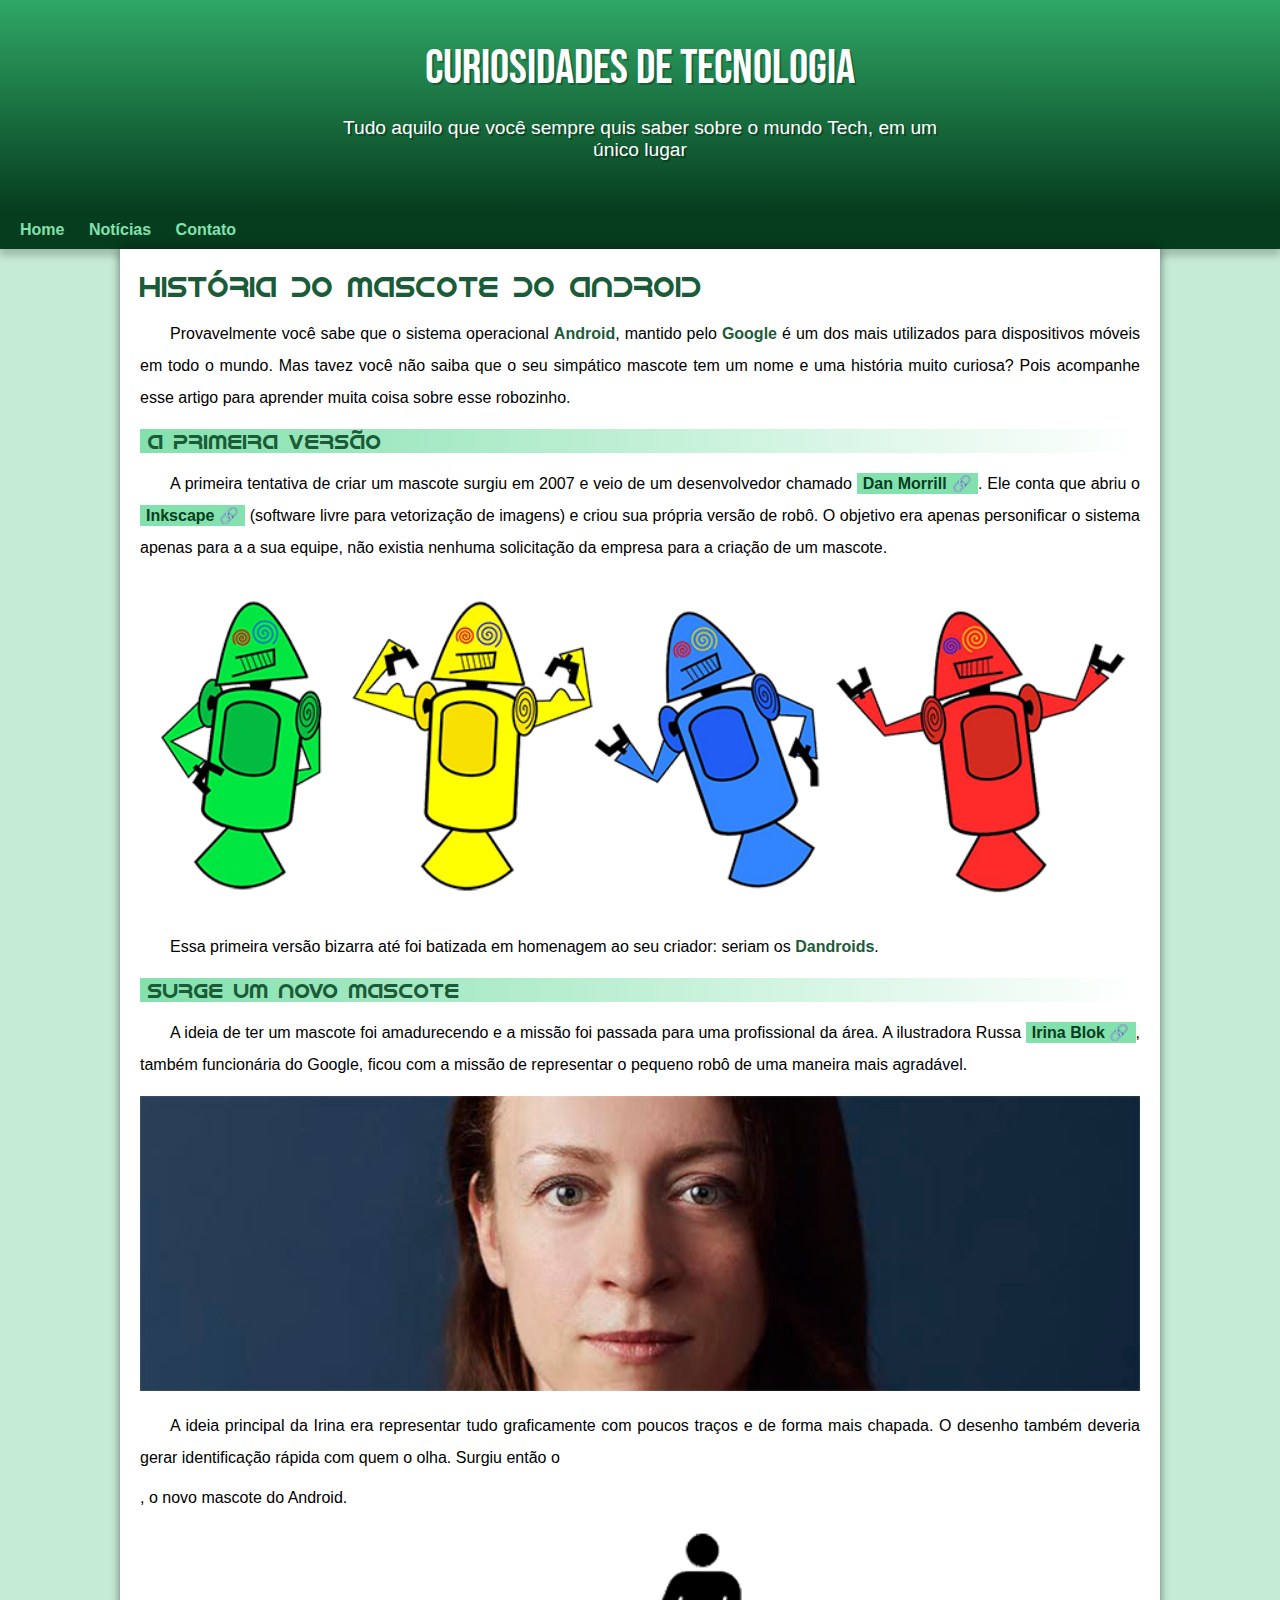
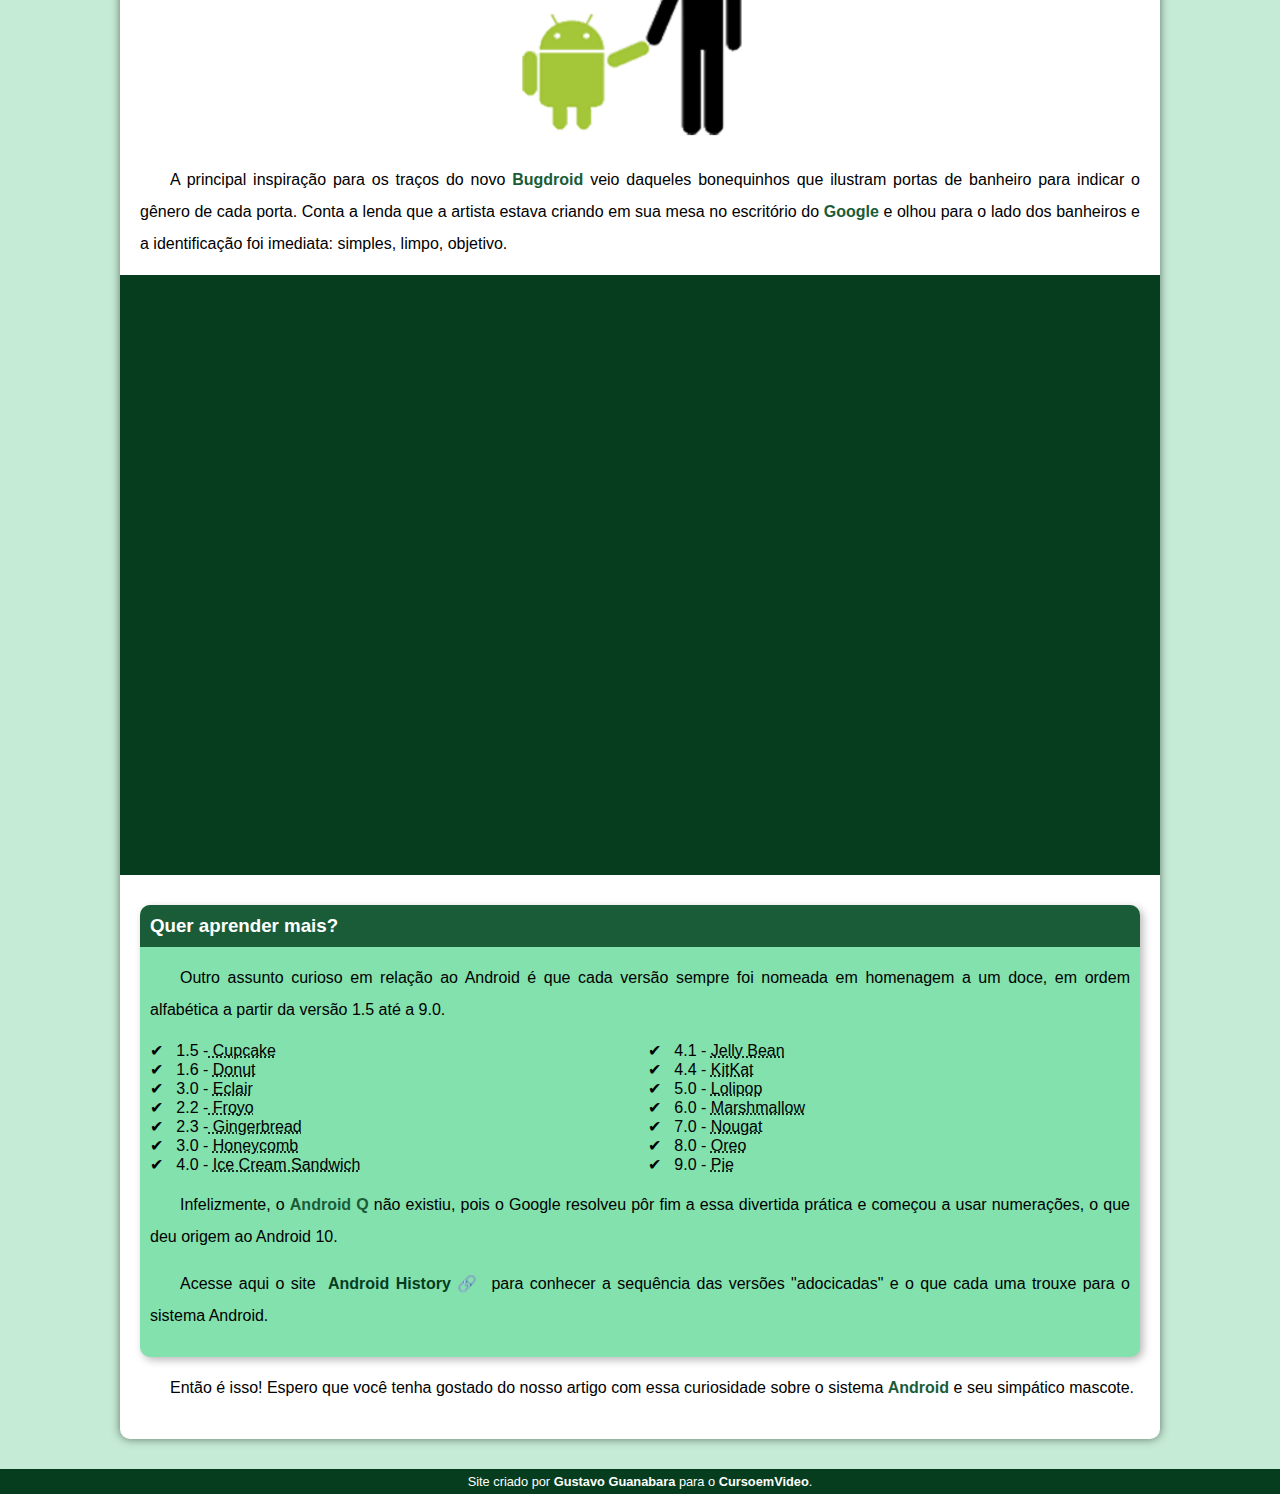
<file: index.html>
<!DOCTYPE html>
<html lang="pt-br">
<head>
    <meta charset="UTF-8">
    <meta name="viewport" content="width=device-width, initial-scale=1.0">
    <title>Como surgiu o mascote do Android?</title>
    <link rel="shortcut icon" href="imagens/favicon.ico" type="image/x-icon">
    <link rel="stylesheet" href="estilo/style.css">
</head>
<body>
    <header>
        <h1>Curiosidades de Tecnologia</h1>
        <p>Tudo aquilo que você sempre quis saber sobre o mundo Tech, em um único lugar</p>
    </header>
    <nav>
        <a href="#">Home</a>
        <a href="#">Notícias</a>
        <a href="#">Contato</a>
    </nav>
    <main>
        <article>
            <h1>História do Mascote do Android</h1>

            <p>Provavelmente você sabe que o sistema operacional <strong>Android</strong>, mantido pelo <strong>Google</strong> é um dos mais utilizados para dispositivos móveis em todo o mundo. Mas tavez você não saiba que o seu simpático mascote tem um nome e uma história muito curiosa? Pois acompanhe esse artigo para aprender muita coisa sobre esse robozinho.</p>

            <h2>A primeira versão</h2>

            <p>A primeira tentativa de criar um mascote surgiu em 2007 e veio de um desenvolvedor chamado <a href="https://androidcommunity.com/dan-morrill-shows-us-the-android-mascot-that-almost-was-20130103/" target="_blank"class="externo">Dan Morrill</a>. Ele conta que abriu o <a href="https://inkscape.org/pt-br/" target="_blank" class="externo">Inkscape</a> (software livre para vetorização de imagens) e criou sua própria versão de robô. O objetivo era apenas personificar o sistema apenas para a a sua equipe, não existia nenhuma solicitação da empresa para a criação de um mascote.</p>

            <picture>
                <source media="(max-width:670px)" srcset="imagens/dan-droids-pq.png">
                <img src="imagens/dan-droids.png" alt="Primeiro mascote do Android">
            </picture>

            <p>Essa primeira versão bizarra até foi batizada em homenagem ao seu criador: seriam os <strong>Dandroids</strong>.</p>

            <h2>Surge um novo mascote</h2>

            <p>A ideia de ter um mascote foi amadurecendo e a missão foi passada para uma profissional da área. A ilustradora Russa <a href="https://www.irinablok.com/" target="_blank"class="externo">Irina Blok</a>, também funcionária do Google, ficou com a missão de representar o pequeno robô de uma maneira mais agradável.</p>

            <picture>
                 <source media="(max-width: 670px)" srcset="imagens/irina-blok-pq.jpg">
                <img src="imagens/irina-blok.jpg" alt="Irina Blok, criadora do Bugdroid">
            </picture>

            <p>A ideia principal da Irina era representar tudo graficamente com poucos traços e de forma mais chapada. O desenho também deveria gerar identificação rápida com quem o olha. Surgiu então o <p><strong></strong></p>, o novo mascote do Android.</p>

            <img src="imagens/bugdroid.png" class="pequena" alt="Bugdroid">

            <p>A principal inspiração para os traços do novo <strong>Bugdroid</strong> veio daqueles bonequinhos que ilustram portas de banheiro para indicar o gênero de cada porta. Conta a lenda que a artista estava criando em sua mesa no escritório do <strong>Google</strong> e olhou para o lado dos banheiros e a identificação foi imediata: simples, limpo, objetivo.</p>

            <div class="video">
                <iframe width="560" height="315" src="https://www.youtube.com/embed/l2UDgpLz20M?si=S-GFPMW0SsoSaO4q" title="YouTube video player" frameborder="0" allow="accelerometer; autoplay; clipboard-write; encrypted-media; gyroscope; picture-in-picture; web-share" referrerpolicy="strict-origin-when-cross-origin" allowfullscreen></iframe>
            </div>
            
            <aside>
                <h3>Quer aprender mais?</h3>

                <p>Outro assunto curioso em relação ao Android é que cada versão sempre foi nomeada em homenagem a um doce, em ordem alfabética a partir da versão 1.5 até a 9.0.</p>

                <ul>
                    <li>
                        1.5 -<abbr title="Bolo de Copo"> Cupcake</abbr>
                    </li>
                    <li>
                        1.6 - <abbr title="Rosquinha">Donut</abbr>
                    </li>
                    <li>
                        3.0 - <abbr title="Bomba">Eclair</abbr>
                    </li>
                    <li>
                        2.2 -<abbr title="Iogurte Congelado"> Froyo</abbr>
                    </li>
                    <li>
                        2.3 -<abbr title="Biscoito de Gengibre"> Gingerbread</abbr>
                    </li>
                    <li>
                        3.0 - <abbr title="Favo de Mel">Honeycomb</abbr>
                    </li>
                    <li>
                        4.0 - <abbr title="Saunduíche de Sorvete">Ice Cream Sandwich</abbr>
                    </li>
                    <li>
                        4.1 - <abbr title="JuJuba">Jelly Bean</abbr>
                    </li>
                    <li>
                        4.4 - <abbr title="KitKat">KitKat</abbr>
                    </li>
                    <li>
                        5.0 - <abbr title="Pirulito">Lolipop</abbr>
                    </li>
                    <li>
                        6.0 - <abbr title="Marshmallow">Marshmallow</abbr>
                    </li>
                    <li>
                        7.0 - <abbr title="Torrone">Nougat</abbr>
                    </li>
                    <li>
                        8.0 - <abbr title="Oreo">Oreo</abbr>
                    </li>
                    <li>
                        9.0 - <abbr title="Torta">Pie</abbr>
                    </li>
                </ul>

                <p>Infelizmente, o <strong>Android Q</strong> não existiu, pois o Google resolveu pôr fim a essa divertida prática e começou a usar numerações, o que deu origem ao Android 10.</p>

                <p>Acesse aqui o site <a href="https://www.android.com/intl/en_uk/history/#/donout" target="_blank"class="externo">Android History</a> para conhecer a sequência das versões "adocicadas" e o que cada uma trouxe para o sistema Android.</p>
            </aside>
            

            <p>Então é isso! Espero que você tenha gostado do nosso artigo com essa curiosidade sobre o sistema <strong>Android</strong> e seu simpático mascote.</p>
        </article>
    </main>
    <footer>
        <p>Site criado por <a href="https://gustavoguanabara.github.io/" target="_blank">Gustavo Guanabara </a>para o <a href="https://www.youtube.com/cursoemvideo" target="_blank">CursoemVideo</a>.</p>
    </footer>
</body>
</html>
</file>
<file: estilo/style.css>
@charset "UTF-8";

@import url('https://fonts.googleapis.com/css2?family=Bebas+Neue&display=swap');

@font-face {
    font-family: 'Android';
    src: url('../fontes/idroid.otf') format('opentype');
    font-weight: normal;
}

:root {
    --cor0: #c5ebd6;
    --cor1: #83e1ad;
    --cor2: #3ddc84;
    --cor3: #2fa866;
    --cor4: #1a5c37;
    --cor5: #063d1e;

    --fonte-padrao: Arial, Verdana, Helvetica, sans-serif;
    --fonte-destaque:'BeBas Neue', sans-serif;
    --fonte-android:'Android', sans-serif;
}

* {
    margin: 0px;
    padding: 0px;
} 

body {
    background-color: var(--cor0);
    font-family: var(--fonte-padrao);
}

a.externo::after {
    content: '\00a0\1f517';
}
header {
    background-image: linear-gradient(to bottom, var(--cor3), var(--cor5));
    min-height: 150px;
    text-align: center;
    padding-top: 40px;
}

header > h1 {
    color: white;
    font-family: var(--fonte-destaque);
    font-size: 3em;
    font-weight: normal;
    margin-bottom: 20px;
    text-shadow: 2px 2px 0px rgba(0, 0, 0, 0.267);
}

header > p {
    font-family: var(--fonte-padrao);
    font-size: 1.2em;
    color: white;
    max-width: 600px;
    padding-right: 10px;
    padding-left: 10px;
    margin: auto;
    padding-bottom: 50px;
    text-shadow: 2px 2px 0px rgba(0, 0, 0, 0.316);
}

nav {
    background-color: #063d1e;
    padding: 10px;
    box-shadow: 0px 7px 7px rgba(0, 0, 0, 0.196);
}

nav > a {
    color: var(--cor1);
    padding: 10px;
    border-radius: 5px;
    text-decoration: none;
    font-weight: bold;
    transition-duration: .5s;
}

nav > a:hover {
    background-color: var(--cor3);
    color: var(--cor5);
}

main {
    min-width: 300px;
    max-width: 1000px;
    margin: auto;
    margin-bottom: 30px;
    padding: 20px;
    background-color: white;
    box-shadow: 0px 0px 10px rgba(0, 0, 0, 0.516);
    border-bottom-left-radius: 10px;
    border-bottom-right-radius: 10px;

}

main h1 {
    color:#1a5c37;
    font-family: var(--fonte-android);
    font-weight: normal;
    font-size: 1.8em;
}

main h2 {
    font-family: var(--fonte-android);
    color: var(--cor4);
    font-size: 1.3em;
    font-weight: normal;
    background-image: linear-gradient(to right, var(--cor1), transparent);
    text-indent: 8px;
}

main p {
    margin: 15px 0px;
    text-align: justify;
    text-indent: 30px;
    font-size: 1em;
    line-height: 2em;
}

main strong {
    color: var(--cor4);
    font-weight: bold;
    
}

main a {
     text-decoration: none;
     font-weight: bold;
     color: var(--cor5);
     background-color: var(--cor1);
     padding: 2px 6px;
}

main a:hover {
    text-decoration: underline;
    color: var(--cor4);
}

main img {
      width: 100%;
}

main img.pequena {
    max-width: 350px;
    display: block;
    margin: auto;
}

div.video {
    background-color: var(--cor5);
    margin: 0px -20px 30px -20px;
    padding: 20px;
    padding-bottom: 58%;
    position: relative;
}

div.video > iframe {
    position: absolute;
    top: 5%;
    left: 5%;
    width: 90%;
    height: 90%;
}

aside {
    background-color: var(--cor1);
    padding: 10px;
    border-radius: 10px;
    box-shadow: 3px 3px 8px rgba(0, 0, 0, 0.281);
}

aside > h3 {
    background-color: var(--cor4);
    color: white;
    padding: 10px;
    margin: -10px -10px 0px -10px;
    border-radius: 10px 10px 0px 0px;
}

aside > ul {
    list-style-type: '\2714\00a0\00a0';
    list-style-position: inside;
    columns: 2;
}

footer {
    background-color: #063d1e;
    color: white;
    text-align: center;
    font-size: 0.8em;
    padding: 5px;
}

footer a {
    color: white;
    font-weight: bolder;
    text-decoration: none;
}

footer a:hover {
    text-decoration: underline;
    color: var(--cor1);
}
</file>
